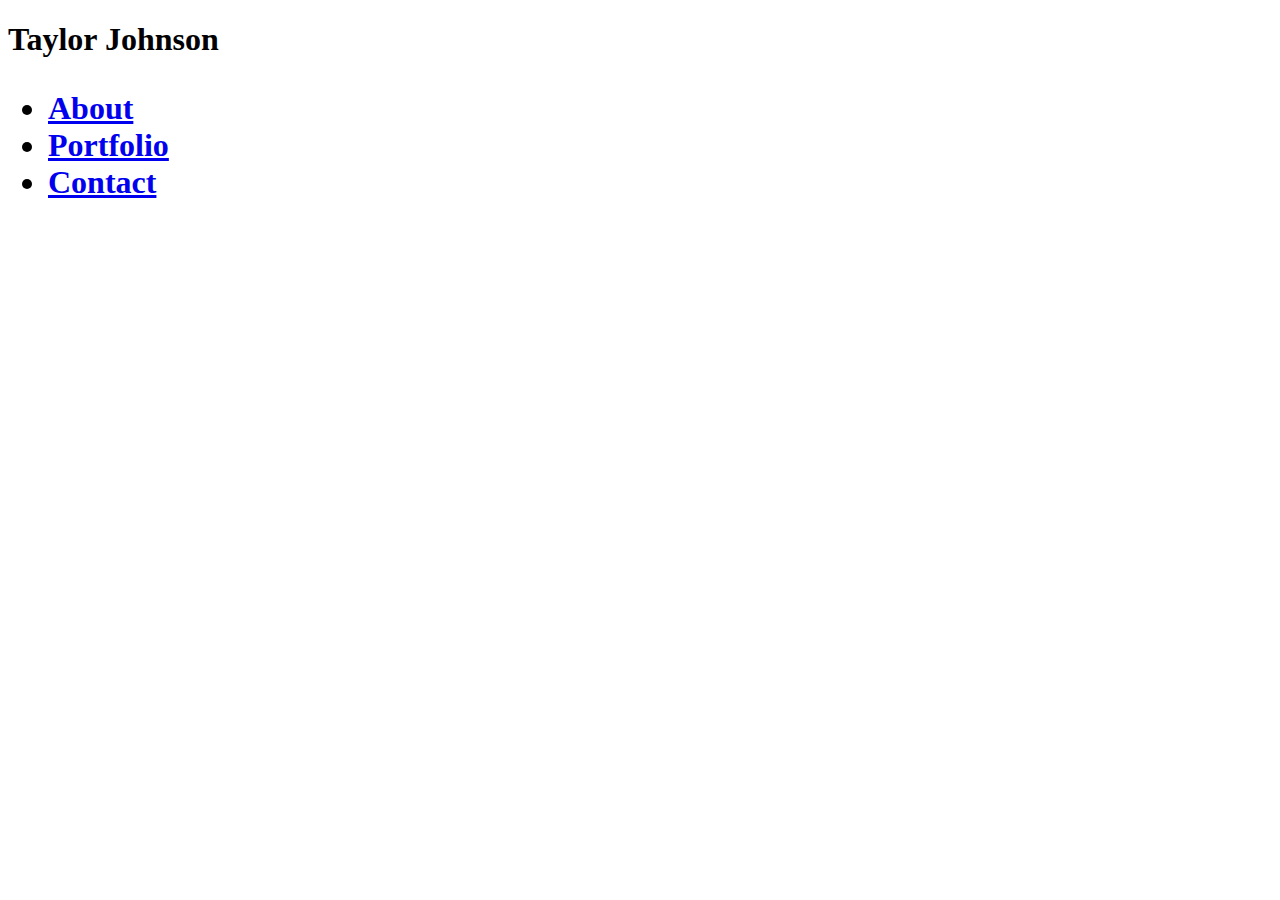
<file: homework1/contact.html>
<!DOCTYPE html>
<html>
  <body>
    <h1>
      Taylor Johnson
      <ul>
        <li><a href="#About">About</a></li>
        <li><a href="#Portfolio">Portfolio</a></li>
        <li><a href="#Contact">Contact</a></li>
      </ul>
  </body>
</html>
</file>
